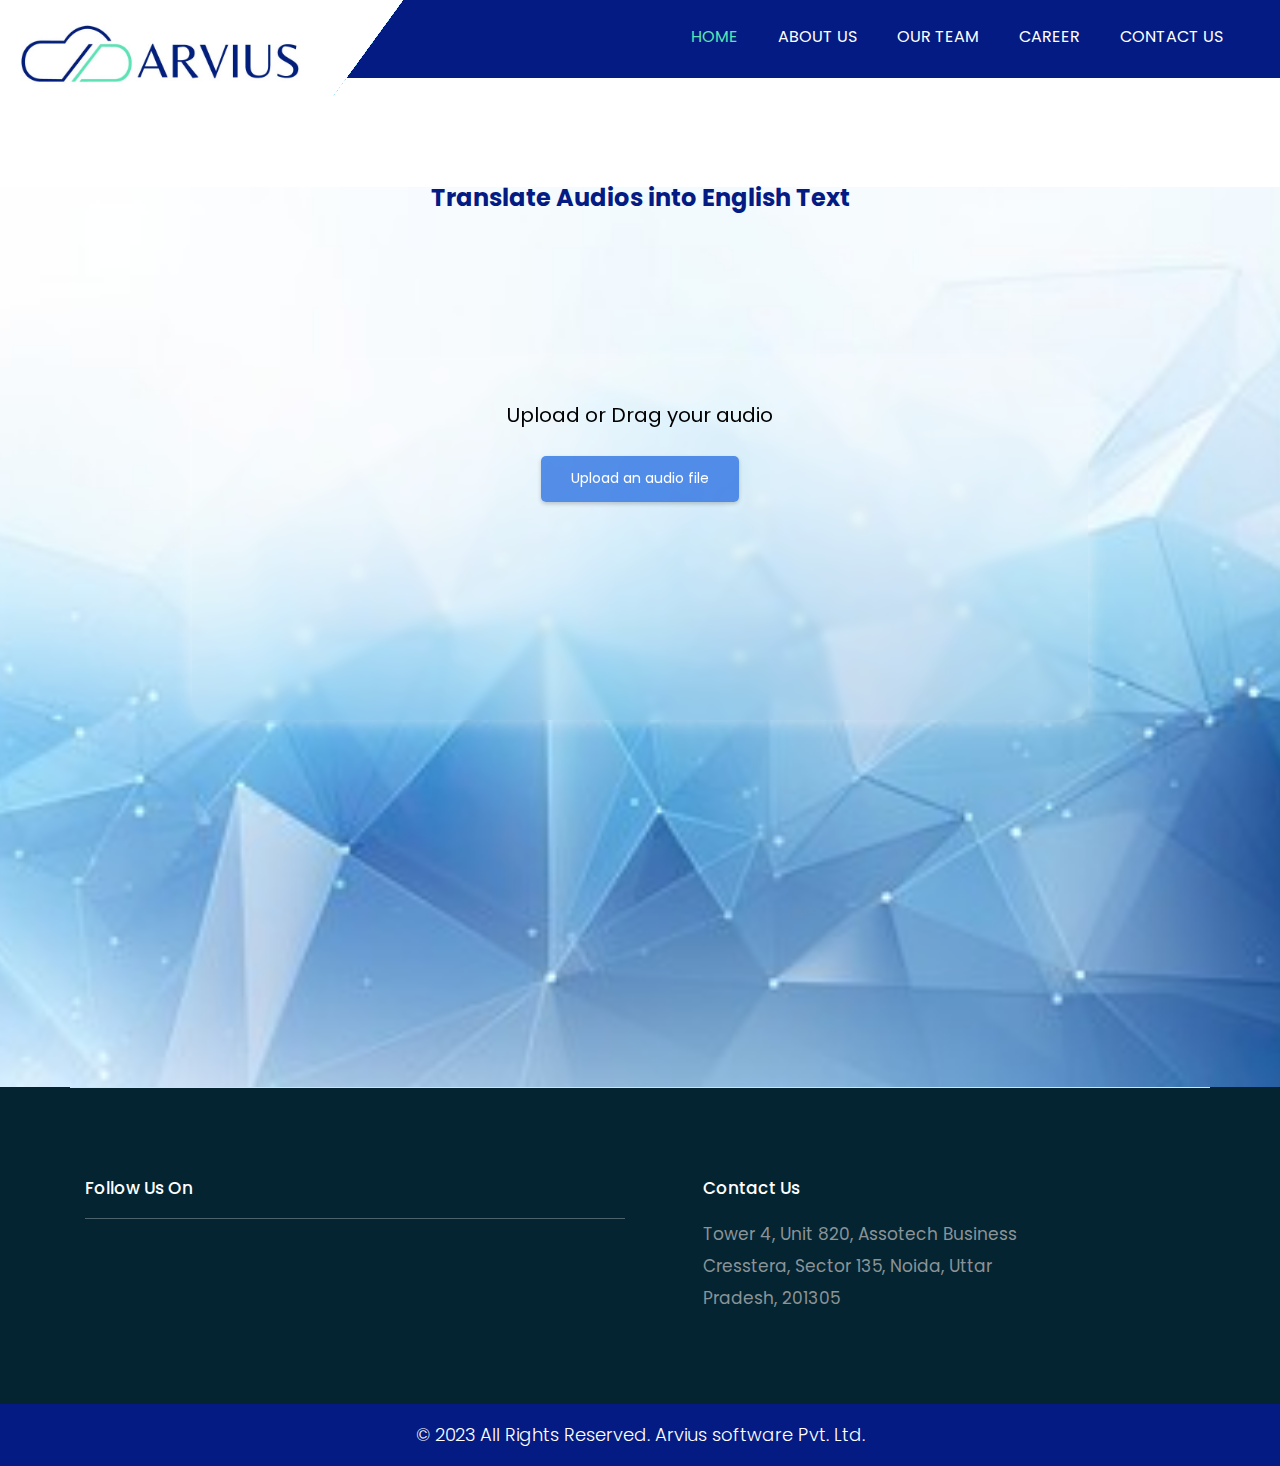
<file: templates/index.html>
<!DOCTYPE html>
<html lang="en">

<head>
   <meta charset="UTF-8">
   <meta name="viewport" content="width=device-width, initial-scale=1.0">
   <title>Header</title>

   <!-- bootstrap css -->
   <link rel="stylesheet" href="/static/css/bootstrap.min.css">
   <!-- style css -->
   <link rel="stylesheet" href="/static/css/styleheadfoot.css">
   <link rel="stylesheet" href="/static/css/style2.css">
   <!-- Responsive-->
   <link rel="stylesheet" href="/static/css/responsive.css">
   
   <!-- <link rel="stylesheet" href="https://maxcdn.bootstrapcdn.com/bootstrap/3.4.1/css/bootstrap.min.css"> -->
   <script src="https://ajax.googleapis.com/ajax/libs/jquery/3.7.1/jquery.min.js"></script>
   <script src="https://maxcdn.bootstrapcdn.com/bootstrap/3.4.1/js/bootstrap.min.js"></script>

</head>




<body>

   <header>
      <!-- header inner -->
      <div class="header">
         <div class="container-fluid">
            <div class="row">
               <div class="col-xl-3 col-lg-3 col-md-3 col-sm-3 logo_section">
                  <div class="full">
                     <div class="center-desk">
                        <div class="logo">
                           <a href="index.html"><img src="/static/images/ArviusLogo.jpg" alt="#" /></a>
                        </div>
                     </div>
                  </div>
               </div>
               <div class="col-xl-9 col-lg-9 col-md-9 col-sm-9">
                  <div class="header_information">
                     <nav class="navigation navbar navbar-expand-md navbar-dark ">

                        <button class="navbar-toggler" type="button" data-toggle="collapse"
                           data-target="#navbarsExample04" aria-controls="navbarsExample04" aria-expanded="false"
                           aria-label="Toggle navigation">
                           <span class="navbar-toggler-icon"></span>
                        </button>
                        
                        <div class="collapse navbar-collapse" id="navbarsExample04">
                           <ul class="navbar-nav mr-auto">
                              <li class="nav-item active" action="Home">
                                 <a class="nav-link" href="https://www.arviussoft.com/index.html">Home</a>
                              </li>
                              <li class="nav-item" action="About">
                                 <a class="nav-link" href="https://www.arviussoft.com/about.html"> About Us </a>
                              </li>
                              <li class="nav-item" action="OurClient">
                                 <a class="nav-link" href="https://www.arviussoft.com/Our_team.html">Our Team</a>
                              </li>
                              <li class="nav-item" action="Career">
                                 <a class="nav-link" href="https://www.arviussoft.com/Career.html"> Career </a>
                              </li>
                              <li class="nav-item" action="contact Us">
                                 <a class="nav-link" href="https://www.arviussoft.com/contact.html">Contact Us</a>
                              </li>
                           </ul>
                        </div>
                     </nav>
                  </div>
               </div>
            </div>
         </div>
      </div>
   </header>

   <div class="container-main">

      <div class="text-container-main" >
         <h1 style="color: #041b83; font-weight: bold;">Translate Audios into English Text </h1>
      </div>

      <div class="box" id="transcriptionBox">

         <form id="languageForm">

            <div id="fileUploadSection">
               <h2 style="font-size: 20px; color: black;">Upload or Drag your audio</h2>
               <label for="audioFileInput" class="file-label" id="audioFileInputLabel">
               <input type="file" id="audioFileInput" class="file-input" accept="audio/*"
                     onchange="handleFileSelect(event)">  
                  Upload an audio file
               </label>
            </div>
            
         </form>

         <div id="fileInfoSection" style="display:none;">
            <table>
               <tr>
                  <td> Audio File:</td>
                  <td id="audioFileName"></td>
               </tr>
               <tr>
                  <td>Size :</td>
                  <td id="audioFileSize"></td>
               </tr>
            </table>
         </div>
         <button onclick="transcribe()" class="transcribe-btn" id="transcribeBtn" style="display:none;">Transcribe</button>
         <div id="transcriptionOutput" class="transcription-output"></div>

      </div>

      <button onclick="downloadTranscription()" class="download-btn" id="downloadBtn" style="display:none"> Download
      </button>
      <button id="anotheraudio" onclick="reloadPage()"  style="display:none">Select Another Audio</button>
      <button id="cancel" onclick="reloadPage()"  style="display:none">Cancel</button>
      <button id="tryanother" onclick="reloadPage()"  style="display:none">Try Another Audio</button>
      <div class="loader-bar" id="loader" style="display: none;"></div>
   </div>

   <footer>
      <div class="footer">
         <div class="container">
            <div class="row border-top">
               <div class="col-md-6 padding_bottom1">
                  <h3>Follow Us On</h3>
                  <form class="footer_form">
                  </form>
               </div>
               <div class="col-md-6">
                  <div class="row">
                     <div class="col-md-8 offset-md-1">
                        <h3>Contact Us</h3>
                        <ul class="cont">
                           <li>Tower 4, Unit 820, Assotech Business Cresstera, Sector 135, Noida, Uttar Pradesh,
                              201305 </li>
                        </ul>
                     </div>
                  </div>
               </div>
            </div>
         </div>
         <div class="copyright">
            <div class="container">
               <div class="row">
                  <div class="col-md-12">
                     <p>© 2023 All Rights Reserved. <a href="http://arviussoft.com/"> Arvius software Pvt. Ltd.</a>
                     </p>
                  </div>
               </div>
            </div>
         </div>
      </div>
   </footer>

   <script src="/static/js/script.js"></script>
   <!-- <script src="js/jquery.min.js"></script>
   <script src="js/popper.min.js"></script>
   <script src="js/bootstrap.bundle.min.js"></script>
   <script src="js/jquery-3.0.0.min.js"></script> -->
</body>

</html>
</file>
<file: static/css/styleheadfoot.css>
/*--------------------------------------------------------------------- File Name: responsive.css ---------------------------------------------------------------------*/


/*--------------------------------------------------------------------- File Name: style.css ---------------------------------------------------------------------*/


/*--------------------------------------------------------------------- import Fonts ---------------------------------------------------------------------*/

@import url('https://fonts.googleapis.com/css?family=Rajdhani:300,400,500,600,700');
@import url('https://fonts.googleapis.com/css?family=Poppins:100,100i,200,200i,300,300i,400,400i,500,500i,600,600i,700,700i,800,800i,900,900i');
@import url('https://fonts.googleapis.com/css?family=Raleway:100,400,600,700,900&display=swap');

/*****---------------------------------------- 1) font-family: 'Rajdhani', sans-serif;
 2) font-family: 'Poppins', sans-serif;
 ----------------------------------------*****/


/*--------------------------------------------------------------------- import Files ---------------------------------------------------------------------*/


/*--------------------------------------------------------------------- skeleton ---------------------------------------------------------------------*/

* {
     box-sizing: border-box !important;
}

html {
     scroll-behavior: smooth;
}

body {
     color: #666666;
     font-size: 14px;
     font-family: 'Poppins', sans-serif;
     line-height: 1.80857;
     font-weight: normal;
}

a {
     color: #1f1f1f;
     text-decoration: none !important;
     outline: none !important;
     -webkit-transition: all .3s ease-in-out;
     -moz-transition: all .3s ease-in-out;
     -ms-transition: all .3s ease-in-out;
     -o-transition: all .3s ease-in-out;
     transition: all .3s ease-in-out;
}

h1,
h2,
h3,
h4,
h5,
h6 {
     letter-spacing: 0;
     font-weight: normal;
     position: relative;
     padding: 0 0 10px 0;
     font-weight: normal;
     line-height: normal;
     color: #111111;
     margin: 0
}

h1 {
     font-size: 24px;
}

h2 {
     font-size: 22px;
}

h3 {
     font-size: 18px;
}

h4 {
     font-size: 16px
}

h5 {
     font-size: 14px
}

h6 {
     font-size: 13px
}

*,
*::after,
*::before {
     -webkit-box-sizing: border-box;
     -moz-box-sizing: border-box;
     box-sizing: border-box;
}

h1 a,
h2 a,
h3 a,
h4 a,
h5 a,
h6 a {
     color: #212121;
     text-decoration: none!important;
     opacity: 1
}

button:focus {
     outline: none;
}

ul,
li,
ol {
     margin: 0px;
     padding: 0px;
     list-style: none;
}

p {
     margin: 0px;
     font-weight: 500;
     font-size: 15px;
     line-height: 24px;
}

a {
     color: #222222;
     text-decoration: none;
     outline: none !important;
}

a,
.btn {
     text-decoration: none !important;
     outline: none !important;
     -webkit-transition: all .3s ease-in-out;
     -moz-transition: all .3s ease-in-out;
     -ms-transition: all .3s ease-in-out;
     -o-transition: all .3s ease-in-out;
     transition: all .3s ease-in-out;
}

img {
     max-width: 100%;
     height: auto;
}

 :focus {
     outline: 0;
}

.btn-custom {
     margin-top: 20px;
     background-color: transparent !important;
     border: 2px solid #ddd;
     padding: 12px 40px;
     font-size: 16px;
}

.lead {
     font-size: 18px;
     line-height: 30px;
     color: #767676;
     margin: 0;
     padding: 0;
}

.form-control:focus {
     border-color: #ffffff !important;
     box-shadow: 0 0 0 .2rem rgba(255, 255, 255, .25);
}

.navbar-form input {
     border: none !important;
}

.badge {
     font-weight: 500;
}

blockquote {
     margin: 20px 0 20px;
     padding: 30px;
}

button {
     border: 0;
     margin: 0;
     padding: 0;
     cursor: pointer;
}

.full {
     float: left;
     width: 100%;
}

.layout_padding {
     padding-top: 90px;
     padding-bottom: 90px;
}

.layout_padding_2 {
     padding-top: 75px;
     padding-bottom: 75px;
}

.light_silver {
     background: #f9f9f9;
}

.theme_bg {
     background: #38c8a8;
}

.margin_top_30 {
     margin-top: 30px !important;
}

.full {
     width: 100%;
     float: left;
     margin: 0;
     padding: 0;
}


/**-- heading section --**/


/*---------------------------- preloader area ----------------------------*/

.loader_bg {
     position: fixed;
     z-index: 9999999;
     background: #fff;
     width: 100%;
     height: 100%;
}

.loader {
     height: 100%;
     width: 100%;
     position: absolute;
     left: 0;
     top: 0;
     display: flex;
     justify-content: center;
     align-items: center;
}

.loader img {
     width: 280px;
}


/*-- navigation--*/

.navigation.navbar {
     float: right;
     padding: 27px;
}

.navigation.navbar-dark .navbar-nav .nav-link {
     padding: 0px 20px;
     color: #fff;
     font-size: 16px;
     line-height: 20px;
     text-transform: uppercase;
}

.navigation.navbar-dark .navbar-nav .nav-link:focus,
.navigation.navbar-dark .navbar-nav .nav-link:hover {
     color: #5ce4b4;
}

.navigation.navbar-dark .navbar-nav .active>.nav-link,
.navigation.navbar-dark .navbar-nav .nav-link.active,
.navigation.navbar-dark .navbar-nav .nav-link.show,
.navigation.navbar-dark .navbar-nav .show>.nav-link {
     color: #5ce4b4;
}

.navbar-expand-md .navbar-nav {
     padding-right: 10px;
}

.header_information {
     background-color: #041b83;
	/*-- #00aeef;--*/
     padding: 0 0;
     padding-top: 0px;
     padding-top: 0px;
     margin-top: 0;
     margin-right: 0;
     margin-bottom: 0;
     position: absolute;
     width: 100%;
     height: 78px;
     margin-top: -20px;
     right: 0;
}

.header_information::before {
     width: 84px;
     height: 98px;
     background: url('/static/images/top_arrow1.png');
     background-repeat: repeat;
     display: block;
     content: "";
     position: absolute;
     top: 0;
     left: 0px;
     background-repeat: no-repeat;
}

.sign_btn {
     padding-left: 50px;
}

.sign_btn a {
     background-color: #fff;
     display: inline-block;
     padding: 7px 35px;
     border-radius: 20px;
     color: #292e39;
     font-size: 17px;
}

.sign_btn a:hover {
     color: #fff;
     background: #000;
}


/*-- header area --*/


/*--------------------------------------------------------------------- top banner area ---------------------------------------------------------------------*/


/*--------------------------------------------------------------------- layout new css ---------------------------------------------------------------------*/

.header {
     width: 100%;
     background: #fff;
     padding: 20px 0px;
}

.logo a {
     font-size: 40px;
     font-weight: bold;
     text-transform: uppercase;
     color: #fff;
     line-height: 40px;
}


/** banner section **/

.relative {
     position: absolute;
     top: 56%;
     transform: translateY(-44%);
     padding: 0;
     bottom: auto;
}

.banner_main {
     position: relative;
}

.carousel-indicators .active {
     background: #00aeef;
}

.carousel-indicators li {
     width: 20px;
     height: 20px;
     background: #fafcfd;
     border-radius: 20px;
}

.carousel-control-next-icon,
.carousel-control-prev-icon {
     display: none;
}

.carousel-indicators {
     bottom: 50px;
}

.carousel-item img {
     width: 100%;
}

.carousel-caption h1 {
     color: #08091e;
     font-size: 65px;
     line-height: 80px;
     padding-bottom: 100px;
     font-weight: bold;
}

.carousel-caption span {
     color: #6dbcf1;
     font-size: 50px;
     line-height: 50px;
     font-weight: 500;
     padding-bottom: 20px;
}

.carousel-caption a {
     font-size: 17px;
     background-color: #00aeef;
     color: #fff;
     font-weight: 500;
     padding: 13px 0px;
     width: 100%;
     max-width: 190px;
     text-align: center;
     display: inline-block;
     transition: ease-in all 0.5s;
     margin-top: 50px;
     border-radius: 30px;
}

.carousel-caption a:hover {
     background-color: #000;
     color: #fff;
     transition: ease-in all 0.5s;
}


/** banner section **/

.titlepage {
     text-align: center;
     padding-bottom: 60px;
}

.titlepage h2 {
     font-size: 45px;
     color: #0b0503;
     line-height: 50px;
     font-weight: bold;
     padding: 0;
}

.titlepage span {
     background: #00a8e7;
     display: block;
     height: 10px;
     width: 90px;
}

.d_flex {
     display: flex;
     align-items: center;
     flex-wrap: wrap;
}

.read_more {
     font-size: 17px;
     background-color: transparent;
     color: #7a7a7a;
     padding: 8px 0px;
     width: 100%;
     max-width: 190px;
     text-align: center;
     display: inline-block;
     border-radius: 30px;
     border: #00aaea solid 3px;
     transition: ease-in all 0.5s;
}

.read_more i {
     padding-left: 10px;
}

.read_more:hover {
     background: #00aaea;
     color: #fff !important;
     transition: ease-in all 0.5s;
}


/** about section **/

.about {
     background: url(../images/ab_bg.png);
     background-repeat: no-repeat;
     background-size: 100% 100%;
     padding: 90px 0;
}

.about .titlepage {
     text-align: left;
     padding: 0;
}

.about .titlepage p {
     color: #292e39;
     font-size: 14px;
     line-height: 35px;
     font-weight: 500;
     padding: 0px 0px 5px 0px;
}
.about .titlepage h3 {
     color: #292e39;
     font-size: 17px;
     line-height: 35px;
     font-weight: 500;	
    padding: 0px 0px 5px 0px;
}

.about .titlepage li {
     color: #292e39;
     font-size: 15px;
     line-height: 35px;
     font-weight: 500;
	 list-style-type: circle;
  
}
.about_img figure {
     margin: 0;
}

.about_img figure img {
     width: 100%;
}

/**Robotic **/

.Robot {
     background: url(../images/ab-bg5.png);
     background-repeat: no-repeat;
     background-size: 100% 100%;
     padding: 90px 0;
}

.Robot .titlepage {
     text-align: left;
     padding: 0;
}

.Robot .titlepage p {
     color: #292e39;
     font-size: 17px;
     line-height: 35px;
     font-weight: 500;
     padding: 0px 0px 5px 0px;
}
.Robot .titlepage h3 {
     color: #292e39;
     font-size: 17px;
     line-height: 35px;
     font-weight: 500;	
    padding: 0px 0px 5px 0px;
}

.Robot .titlepage li {
     color: #292e39;
     font-size: 15px;
     line-height: 35px;
     font-weight: 500;
	 list-style-type: circle;
  
}
.Robot_img figure {
     margin: 0;
}

.Robot_img figure img {
     width: 100%;
}




.IT {
    background: url(../images/ab-bg1.png);
    background-repeat: no-repeat;
    background-size: 100% 100%;
    padding: 90px 0;
}

    .IT .titlepage {
        text-align: left;
        padding: 0;
    }

        .IT .titlepage p {
            color: #292e39;
            font-size: 17px;
            line-height: 35px;
            font-weight: 500;
            padding: 20px 0px 35px 0px;
        }

.IT_img figure {
    margin: 0;
}

    .IT_img figure img {
        width: 100%;
    }

.Tech {
    background: url(../images/ab-bg2.png);
    background-repeat: no-repeat;
    background-size: 100% 100%;
    padding: 90px 0;
}

    .Tech .titlepage {
        text-align: right;
        padding: 0;
    }

        .Tech .titlepage p {
            color: #fff;
            font-size: 17px;
            line-height: 35px;
            font-weight: 500;
            padding: 20px 0px 35px 0px;
        }

.Tech_img figure {
    margin: 0;
}
    .Tech .titlepage span {
        margin-left: 332px;
    }
    .Tech_img figure img {
        width: 100%;
    }
.Tech .titlepage h2 {
    color: #fff;
}
/** mobile section **/

.mobile {
     background: url(../images/mo_bg.jpg);
     background-repeat: no-repeat;
     background-size: 100% 100%;
     padding: 90px 0;
}

.mobile .titlepage {
     text-align: right;
     padding: 0;
}

.mobile .titlepage h2 {
     color: #fff;
}

.mobile .titlepage span {
     margin-left: 332px;
}

.mobile .titlepage p {
     color: #fff;
     font-size: 14px;
     line-height: 35px;
     font-weight: 500;
     padding: 20px 0px 35px 0px;
}

.mobile_img figure {
     margin: 0;
}

.mobile_img figure img {
     width: 100%;
}

.mobile .titlepage .read_more {
     border: #fff solid 3px;
     color: #fff;
}


/** mobile section **/
/** Robotic **/

.Robotic {
    background: url(../images/ab-bg2.png);
    background-repeat: no-repeat;
    background-size: 100% 100%;
    padding: 90px 0;
}

    .Robotic .titlepage {
        text-align: right;
        padding: 0;
    }

        .Robotic .titlepage p {
            color: #292e39;
            font-size: 17px;
            line-height: 35px;
            font-weight: 500;
            padding: 20px 0px 35px 0px;
        }

.Robotic_img figure {
    margin: 0;
}
    .Robotic .titlepage span {
        margin-left: 332px;
    }
    .Robotic_img figure img {
        width: 100%;
    }
.Robotic .titlepage h2 {
    color: #fff;
	font-size: 30px;
}


.AI {
    background: url(../images/ab-bg3.png);
    background-repeat: no-repeat;
    background-size: 100% 100%;
    padding: 90px 0;
}

    .AI .titlepage {
        text-align: right;
        padding: 0;
    }

        .AI .titlepage p {
            color: #fff;
            font-size: 17px;
            line-height: 35px;
            font-weight: 500;
            padding: 20px 0px 35px 0px;
        }

.AI_img figure {
    margin: 0;
}
    .AI .titlepage span {
        margin-left: 142px;
    }
    .AI_img figure img {
        width: 100%;
    }
.AI .titlepage h2 {
    color: #fff;
	
}
/**Contactus **/

/** about section **/

.con {
    /**background: url(../images/ab_bg.png)**/
     background-repeat: no-repeat;
     background-size: 100% 100%;
     padding: 90px 0;
}

.con .titlepage {
     text-align: left;
     padding: 0;
}

.con .titlepage p {
     color: #292e39;
     font-size: 17px;
     line-height: 35px;
     font-weight: 500;
     padding: 15px 0px 5px 0px;
}

.con figure {
     margin: 0;
}

.con_img figure img {
     width: 100%;
}

/** contus end **/


/** clients section **/

.clients {
     margin-top: 40px;
     padding-top: 60px;
}

.clients .titlepage h2 {
     color: #202021;
}

.clients .titlepage span {
     margin-left: 56px;
}

.clients_box {
     text-align: center;
     background: #e2e3e3;
     padding: 50px 15px;
     border-radius: 15px;
     position: relative;
}

.clients_box p {
     font-size: 17px;
     line-height: 35px;
}

.clients_box::after {
     position: absolute;
     content: "";
     width: 42px;
     height: 67px;
     bottom: -65px;
     background: url(../images/cli_cross.png);
     background-repeat: no-repeat;
}

.jonu {
     padding-top: 72px;
     text-align: center;
}

.jonu h3 {
     padding: 0px 0px 0px 0px;
     color: #0b0503;
     font-size: 25px;
}

.jonu strong {
     display: block;
     color: #00aeef;
     font-size: 17px;
     padding-bottom: 50px;
}


/** end clients section **/


/** contact section **/

.contact {
     background: #042431;
     margin-top: 90px;
     padding: 90px 0;
}

.contact .titlepage h2 {
     color: #fff;
}

.main_form .contactus {
     border: inherit;
     margin-bottom: 20px;
     width: 100%;
     height: 60px;
     background: transparent;
     color: #f9fcfd;
     font-size: 18px;
     font-weight: normal;
     border-bottom: #fff solid 1px;
}

.main_form .send_btn {
     font-size: 17px;
     transition: ease-in all 0.5s;
     background-color: transparent;
     text-transform: uppercase;
     font-weight: 500;
     border: #00aeef solid 3px;
     color: #f9fcfd;
     padding: 8px 0px;
     margin: 0 auto;
     max-width: 180px;
     width: 100%;
     display: block;
     border-radius: 30px;
     margin-top: 30px;
}

.main_form .send_btn:hover {
     background-color: #00aeef;
     transition: ease-in all 0.5s;
     color: #fff;
}

#request *::placeholder {
     color: #f9fcfd;
     opacity: 1;
}


/** end contact section **/


/** footer **/

.footer {
     background: #042431;
     text-align: center;
}

.border-top {
     border-top: #fff solid 1px;
     padding-top: 90px;
}

.footer h3 {
     color: #fff;
     font-weight: 500;
     font-size: 17px;
     line-height: 20px;
     text-align: left;
     padding-bottom: 20px;
}

.footer_form {
     display: flex;
     border-bottom: #4d636c solid 1px;
     align-items: center;
     justify-content: center;
}

.enter {
     border: inherit;
     width: 71%;
     background: transparent;
     color: #4d636c;
     font-size: 18px;
     font-weight: normal;
     border-bottom: initial;
}

.submit {
     font-size: 17px;
     transition: ease-in all 0.5s;
     background-color: transparent;
     text-transform: uppercase;
     font-weight: 500;
     border: #00aeef solid 3px;
     color: #4d636c;
     padding: 5px 0px;
     margin-bottom: 5px;
     max-width: 150px;
     width: 100%;
     display: block;
     border-radius: 30px;
}

.submit:hover {
     background-color: #00aeef;
     transition: ease-in all 0.5s;
     color: #fff;
}

ul.cont li {
     color: #8a9397;
     font-size: 17px;
     line-height: 32px;
     text-align: left;
}

.copyright {
     margin-top: 90px;
     padding: 20px 0px;
     background-color: #041b83;
}

.copyright p {
     color: #fff;
     font-size: 18px;
     font-weight: 300;
     line-height: 22px;
     text-align: center;
}

.copyright a {
     color: #fff;
}

.copyright a:hover {
     color: #000;
}


/** end footer **/


/** inner page css **/

.margin_to90 .footer {
     margin-top: 90px;
}

.ourwork {
     margin: 90px 0 60px 0;
}

.our_box {
     margin-bottom: 30px;
}

.our_box figure {
     margin: 0;
}

.our_box figure img {
     width: 100%;
}

.social_square_icons ul {
    margin: 0;
    padding: 0;
    list-style: none;
    margin-left:450px;
    margin-top:300px;
    
}

.social_square_icons ul li:first-child {
    margin-left: 0px;
}

.social_square_icons ul li a {
    float: left;
    line-height: 40px;
    color: #e0e0e0;
    height: 40px;
    width: 40px;
    text-align: center;
    margin-bottom: 40px;
    border: 1px solid #e0e0e0;
}

.gap{
    
    margin-right:10px;
}

.social_icons_rounded ul li a i {
     font-size: 16px
 }

 .f_facebook:hover {
     color: #fff;
     background: #2a66b3;
     border: 1px solid #2a66b3
 }

 .t_twitter:hover {
     color: #fff;
     background: #35bbec;
     border: 1px solid #35bbec
 }

 .pinterest:hover {
     color: #fff;
     background: #cb2027;
     border: 1px solid #cb2027
 }

 .linkedin:hover {
     color: #fff;
     background: #007bb5;
     border: 1px solid #007bb5
 }

 .g_google:hover {
     color: #fff;
     background: #e55644;
     border: 1px solid #e55644
 }

 .dribbble:hover {
     color: #fff;
     background: #ea4c89;
     border: 1px solid #ea4c89
 }

 .skype:hover {
     color: #fff;
     background: #01aaf8;
     border: 1px solid #01aaf8
 }

 .flickr:hover {
     color: #fff;
     background: #ff0084;
     border: 1px solid #ff0084
 }

.fill { 
    width: 40%; 
}
</file>
<file: static/css/style2.css>
/* Base styles for buttons */
button {
    position: absolute;
    transform: translateX(-50%);
    margin-top: 20px;
    padding: 10px 40px;
    font-size: 16px;
    background-color: rgba(35, 108, 225, 0.916);
    color: white;
    border: none;
    border-radius: 8px;
    cursor: pointer;
    box-shadow: 0 2px 4px rgba(0, 0, 0, 0.2);
    transition: all 0.3s ease;
}

button:hover {
    transform: translateX(-50%) scale(1.1);
}

#transcribeBtn {
    bottom: 14%;
    left: 40%;
}

#anotheraudio {
    bottom: 25.5%;
    left: 60%;
}

#cancel {
    bottom: 10%;
    left: 50%;
}

#downloadBtn {
    bottom: 20px;
    left: 59%;
}

#tryanother {
    bottom: 20px;
    left: 43%;
    background-color: white;
    color: rgba(35, 108, 225, 0.916);
}

/* Responsive adjustments */
@media screen and (max-width: 1200px) {
    #transcribeBtn {
        left: 30%;
    }

    #anotheraudio {
        left: 40%;
    }
    #downloadBtn {
        bottom: 10%;
    }
    #transcribeBtn {
        bottom: 14%;
        left: 25%;
    }
    #anotheraudio {
        bottom: 25.5%;
        left: 60%;
    }
}

@media screen and (max-width: 800px) {
    #transcribeBtn, #anotheraudio, #cancel, #downloadBtn, #tryanother {
        left: 50%;
    }
    #transcribeBtn {
        bottom: 28%;
    }
    #anotheraudio {
        bottom: 22%;
    }
    #cancel {
        bottom: 16%;
    }
    #downloadBtn {
        bottom: 10%;
    }
    #tryanother {
        bottom: 2%;
    }
}

/* Container styles */
.container-main {
    background-image: url('/static/images/AIImage2.jpg');
    background-size: cover;
    background-position: center;
    background-repeat: no-repeat;
    margin-top: 8vh;
    height: 100vh;
    display: flex;
    justify-content: center;
    align-items: center;
    max-width: 100%;
    text-align: center;
}

/* Text container styles */
.text-container-main {
    position: absolute;
    top: 20%;
    left: 0;
    width: 100%;
    text-align: center;
    color: rgba(255, 255, 255, 0.7);
}

/* Box styles */
.box {
    background-color: rgba(255, 255, 255, 0.2);
    backdrop-filter: blur(5px);
    border-radius: 20px;
    box-shadow: 0 0 20px rgba(255, 255, 255, 0.5);
    padding: 40px;
    position: absolute;
    height: 40vh;
    left: 15%;
    right: 15%;
    bottom: 20%;
}

/* Responsive box adjustments */
@media screen and (max-width: 800px) {
    .box {
        left: 10%;
        right: 10%;
    }
}

@media screen and (max-width: 500px) {
    .box {
        left: 5%;
        right: 5%;
        height: auto;
        padding: 20px;
    }
}

/* File input styles */
input[type="file"] {
    display: none;
}

.file-label {
    display: inline-block;
    background-color: rgba(35, 109, 225, 0.763);
    color: white;
    margin-top: 2%;
    padding: 10px 30px;
    border-radius: 5px;
    cursor: pointer;
    backdrop-filter: blur(5px);
    box-shadow: 0 2px 4px rgba(0, 0, 0, 0.2);
    transition: all 0.3s ease;
}

.file-label:hover {
    transform: scale(1.1);
    background-color: rgba(35, 108, 225, 0.916);
    border: 1px solid rgba(35, 109, 225, 0.763);
}

/* File info section styles */
#fileInfoSection {
    position: absolute;
    top: 35%;
    left: 50%;
    transform: translate(-50%, -50%);
    padding: 20px;
    background-color: rgba(255, 255, 255, 0.2);
    border-radius: 10px;
    width: 80%;
    border: none;
}

/* Responsive file info section adjustments */
@media screen and (max-width: 800px) {
    #fileInfoSection {
        width: 90%;
        padding: 10px;
    }
}

#fileInfoSection table {
    width: 100%;
    border-collapse: collapse;
}

#fileInfoSection table tr {
    border-bottom: 1px solid rgb(235, 234, 234);
}

#fileInfoSection table tr:first-child {
    font-weight: bold;
}

#fileInfoSection table td {
    padding: 8px;
}

.border-top {
    border-top: 1px solid #fff;
}

/* Transcription output styles */
.transcription-output {
    margin-top: 5px;
    color: rgb(43, 43, 43);
    font-size: 18px;
    overflow-y: auto;
    max-height: 200px;
    text-align: justify,center;
    
}

@media screen and (max-width: 800px){
    .transcription-output {
        bottom: 50%;
    }
}

.transcription-output::-webkit-scrollbar {
    width: 6px;
}

.transcription-output::-webkit-scrollbar-track {
    background-color: transparent;
}

.transcription-output::-webkit-scrollbar-thumb {
    background-color: rgba(255, 255, 255, 0.5);
    border-radius: 6px;
}

.transcription-output::-webkit-scrollbar-thumb:hover {
    background-color: rgba(255, 255, 255, 0.7);
}

/* Loader styles */
.loader-bar {
    width: 60px;
    aspect-ratio: 1;
    border: 15px solid #ddd;
    border-radius: 50%;
    position: relative;
    transform: rotate(45deg);
}

.loader-bar::before {
    content: "";
    position: absolute;
    inset: -15px;
    border-radius: 50%;
    border: 15px solid rgba(35, 108, 225, 0.916);
    animation: l18 2s infinite linear;
}

@keyframes l18 {
    0%   {clip-path:polygon(50% 50%,0 0,0    0,0    0   ,0    0   ,0    0   )}
    25%  {clip-path:polygon(50% 50%,0 0,100% 0,100% 0   ,100% 0   ,100% 0   )}
    50%  {clip-path:polygon(50% 50%,0 0,100% 0,100% 100%,100% 100%,100% 100%)}
    75%  {clip-path:polygon(50% 50%,0 0,100% 0,100% 100%,0    100%,0    100%)}
    100% {clip-path:polygon(50% 50%,0 0,100% 0,100% 100%,0    100%,0    0   )}
}

audio {
    width: 40%; /* Set the width to 50% of the container */
    margin-top: 20px; /* Add some space above the audio bar */
    background-color: transparent; /* Set background color to transparent */
    border: none; /* Remove border */
    outline: none; /* Remove default outline */
}

@media screen and (max-width: 800px){
    audio {
        bottom: 50%;
    }
}

audio::-webkit-media-controls-panel {
    background-color: transparent; /* Set background color of control panel to transparent */
}

/* Radio button styles */
.radio-inline {
    margin-right: 20px; /* Adds space between radio button groups */
}
.radio-inline input {
    margin-right: 5px; /* Adds space between the radio button and the label text */
}

/* Custom alert styles */
.custom-alert-modal {
    position: fixed;
    left: 0;
    top: 0;
    width: 100%;
    height: 100%;
    background-color: transparent;
    display: flex;
    justify-content: center;
    align-items: center;
    z-index: 1000; /* Ensure it's above other content */
}

.custom-alert-content {
    margin-top: 50px;
    background-color: orange;
    padding: 14px;
    border-radius: 5px;
    width: 90%;
    max-width: 400px;
    text-align: center;
}

.custom-alert-close {
    float: right;
    font-size: 28px;
    font-weight: bold;
    cursor: pointer;
}

.custom-alert-close:hover {
    color: white;
}
</file>
<file: static/css/responsive.css>
/*--------------------------------------------------------------------- File Name: responsive.css ---------------------------------------------------------------------*/

/*------------------------------------------------------------------- 991px x 768px ---------------------------------------------------------------------*/

/* Large devices (desktops, 992px and up) */
@media (min-width: 1200px) and (max-width: 1342px) {
    .carousel-caption span {
        font-size: 43px;
    }
}

@media (min-width: 992px) and (max-width: 1199px) {
    .navigation.navbar-dark .navbar-nav .nav-link {
        padding: 0px 16px;
        font-size: 14px;
    }
    .titlepage h2 {
        font-size: 37px;
    }
    .carousel-caption h1 {
        font-size: 49px;
        padding-bottom: 0px;
    }
    .carousel-caption span {
        font-size: 38px;
    }
    .carousel-caption a {
        margin-top: 30px;
    }
    .sign_btn {
        padding-left: 15px;
    }
    .sign_btn a {
        padding: 7px 27px;
    }
}

/* Medium devices (tablets, 768px to 991px) */
@media (min-width: 768px) and (max-width: 991px) {
    .navigation.navbar-dark .navbar-nav .nav-link {
        padding: 8px 15px;
        font-size: 14px;
    }
    .navigation.navbar {
        padding: 27px 16px 27px 0;
    }
    .sign_btn {
        display: none;
    }
    .carousel-caption h1 {
        font-size: 35px;
        padding-bottom: 0px;
    }
    .carousel-caption span {
        font-size: 30px;
    }
    .carousel-caption a {
        padding: 9px 0px;
        margin-top: 0px;
        max-width: 174px;
    }
    .relative {
        top: 52%;
        transform: translateY(-47%);
    }
    .titlepage h2 {
        font-size: 29px;
    }
    .mobile .titlepage span {
        margin-left: 19px;
    }
    .clients .titlepage span {
        margin-left: 28px;
    }
}

/* Small devices (landscape phones, 576px to 767px) */
@media (min-width: 576px) and (max-width: 767px) {
    .mean-container .mean-bar {
        margin-top: 0px;
    }
    .carousel-caption h1 {
        font-size: 30px;
        padding-bottom: 0px;
    }
    .carousel-caption span {
        font-size: 25px;
    }
    .carousel-item img {
        height: 400px;
    }
    .carousel-caption a {
        margin-top: 20px;
    }
    .titlepage h2 {
        font-size: 35px;
    }
    .padding_bottom1 {
        padding-bottom: 30px;
    }
    .mobile_img {
        padding-bottom: 30px;
    }
    .clients .titlepage span {
        margin-left: 92px;
    }
    .sign_btn {
        display: none;
    }
    .navigation.navbar {
        float: right;
        display: inherit !important;
        padding-top: 33px;
        width: 100%;
    }
    .navigation .navbar-collapse {
        background: #00aeefe3;
        padding: 20px;
        margin-top: 49px;
        position: absolute;
        width: 100%;
        margin-right: 20px;
        z-index: 999;
    }
    .navigation.navbar-dark .navbar-nav .nav-link {
        padding: 10px 0;
        color: #fff;
    }
    .navigation.navbar-dark .navbar-toggler {
        border: inherit;
        float: right;
        padding-top: 0px;
        position: right;
    }
    .navigation.navbar-dark .navbar-toggler-icon {
        background: url(../images/icon_menu.png);
        background-repeat: no-repeat;
    }
}

/* Extra small devices (portrait phones, less than 576px) */
@media (max-width: 575px) {
    .logo {
        text-align: center !important;
        padding-bottom: 40px;
    }
    .carousel-caption h1 {
        font-size: 30px;
        line-height: 41px;
        padding-bottom: 0px;
    }
    .carousel-caption span {
        font-size: 25px;
        line-height: 30px;
    }
    .carousel-item img {
        height: 400px;
    }
    .relative {
        top: 54%;
    }
    .carousel-caption a {
        margin-top: 20px;
    }
    .sign_btn {
        display: none;
    }
    .titlepage h2 {
        font-size: 22px;
        line-height: 32px;
    }
    .about_img {
        padding-top: 30px;
    }
    .mobile_img {
        margin-bottom: 30px;
    }
    .clients .titlepage span {
        margin-left: 41px;
    }
    .mobile .titlepage span {
        margin-left: 7px;
    }
    .padding_bottom1 {
        padding-bottom: 30px;
    }
    .navigation.navbar {
        float: right;
        display: inherit !important;
        padding: 0;
        width: 100%;
        margin-top: 4px;
    }
    .navigation .navbar-collapse {
        background: #00aeefe3;
        padding: 20px;
        margin-top: 37px;
        position: absolute;
        width: 100%;
        margin-right: 20px;
        z-index: 999;
    }
    .navigation.navbar-dark .navbar-nav .nav-link {
        padding: 10px 0;
        color: #fff;
    }
    .navigation.navbar-dark .navbar-toggler {
        float: right;
        margin-right: 2px;
        border: inherit;
        position: right;
    }
    .testimonial_box {
        padding: 0px 19px 40px 20px;
    }
    .navigation.navbar-dark .navbar-toggler-icon {
        background: url(../images/icon_menu.png);
        background-repeat: no-repeat;
    }
}
</file>
